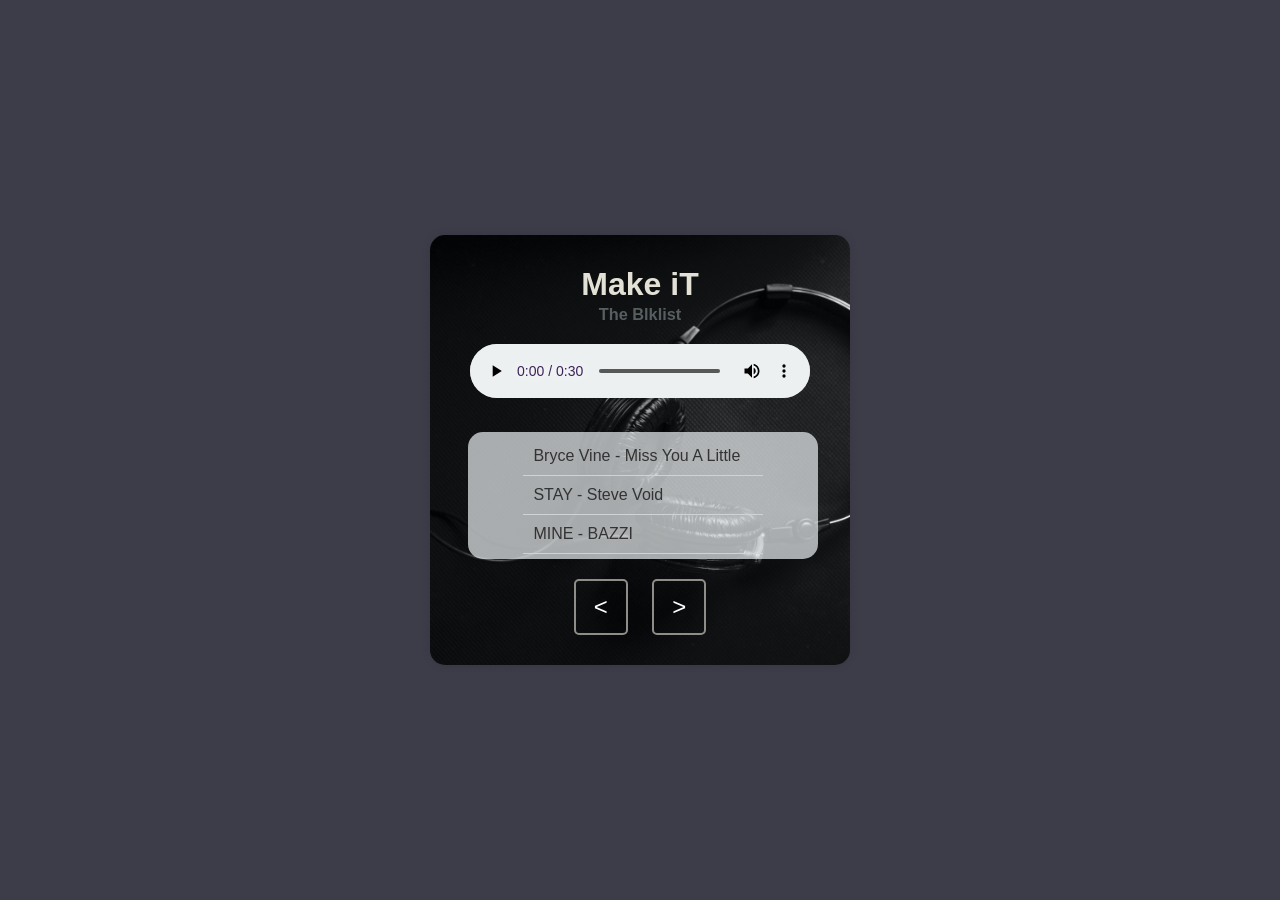
<file: MusicPlayer/index.html>
<!DOCTYPE html>
<html lang="en">
<head>
  <meta charset="UTF-8">
  <meta name="viewport" content="width=device-width, initial-scale=1.0">
  <link rel="stylesheet" href="styles.css">
  <title>Responsive Music Player</title>
</head>
<body>

  <div class="music-player">
    <h1>Make iT</h1>
    <h2>The Blklist</h2>

    <audio id="audio" controls autoplay>
      <!-- Provide multiple sources for better browser compatibility -->
      <source src="song1.mp3" type="audio/mp3"> 
    </audio>

    <div id="playlist" class="playlist"></div>

    <button id="prevBtn" onclick="changeTrack(-1)"> < </button>
    <button id="nextBtn" onclick="changeTrack(1)"> > </button>

  </div>

  <script src="script.js"></script>
</body>
</html>
</file>
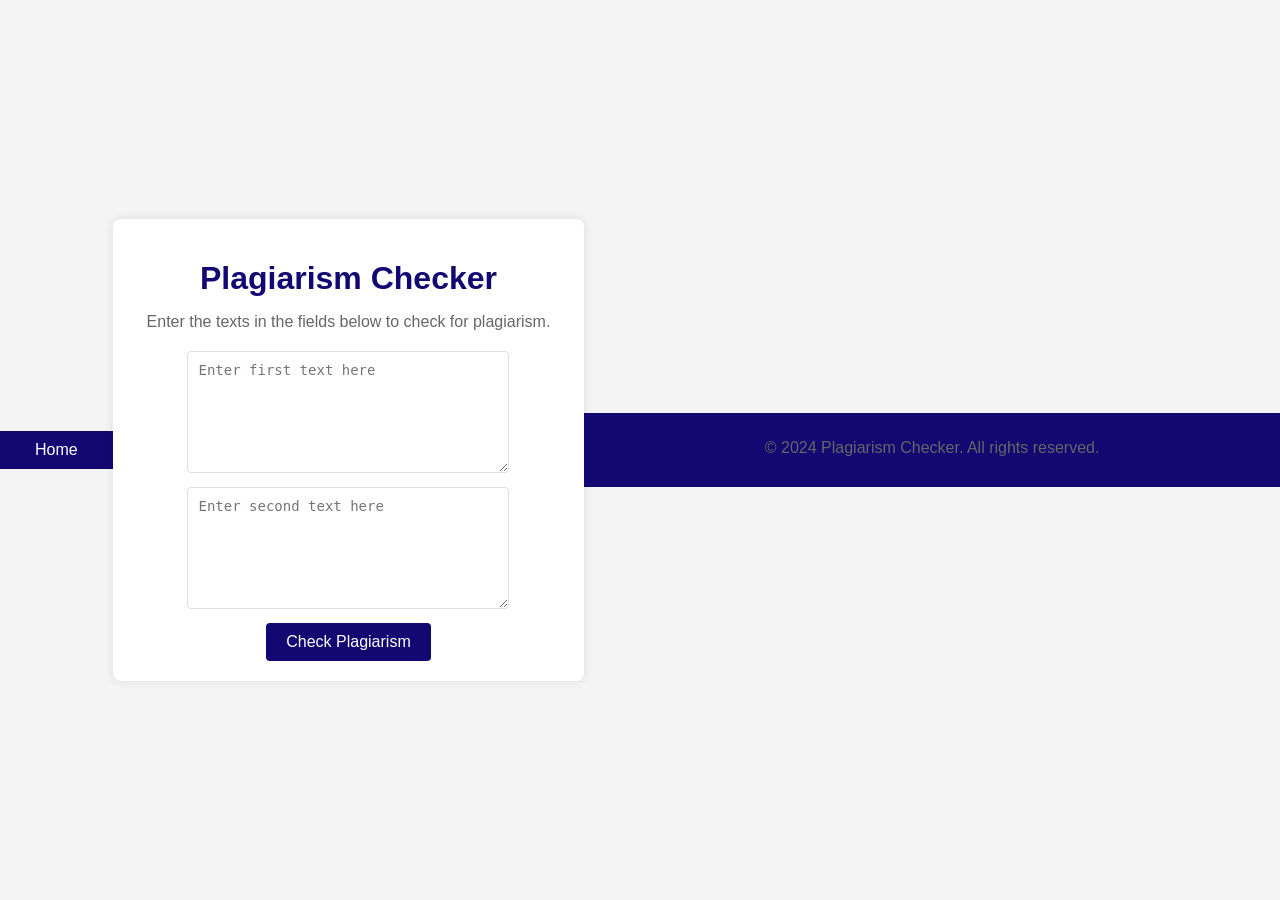
<file: plagiarism_checker/index.html>
<!DOCTYPE html>
<html>
<head>
    <title>Plagiarism Checker</title>
    <link rel="stylesheet" type="text/css" href="style.css">
</head>
<body>
    <!-- Navigation Bar -->
    <div class="navbar">
        <a href="index.html">Home</a>
        <!-- Additional navigation links can go here -->
    </div>

    <!-- Main Container -->
    <div class="container">
        <h1>Plagiarism Checker</h1>
        <p>Enter the texts in the fields below to check for plagiarism.</p>
        <form action="checker.php" method="post">
            <textarea name="text1" placeholder="Enter first text here"></textarea>
            <textarea name="text2" placeholder="Enter second text here"></textarea>
            <button type="submit">Check Plagiarism</button>
        </form>
    </div>

    <!-- Footer -->
    <div class="footer">
        <p>© 2024 Plagiarism Checker. All rights reserved.</p>
    </div>
</body>
</html>
</file>
<file: MusicPlayer/styles.css>
body {
  font-family: 'Arial', sans-serif;
  background-color: #363542f5;
  color: #333;
  margin: 0;
  display: flex;
  justify-content: center;
  align-items: center;
  height: 100vh;
}

.music-player {
  max-width: 400px;
  width: 90%;
  margin: 10px;
  padding: 10px;
  background: url('image3.jpg') center center/cover;
  box-shadow: 0 0 10px rgba(0, 0, 0, 0.1);
  text-align: center;
  border-radius: 15px;
}

h1 {
  color: #e3e1d6;
  display: block;
  font-size: 2em;
  margin-block-start: 0.67em;
  margin-block-end: 0.05em;
  margin-inline-start: 0px;
  margin-inline-end: 0px;
  font-weight: bold;
}

h2 {
  color: rgb(86, 94, 95);
  display: inline-block;
  font-size: 1.02em;
  margin-block-start: 0px;
  margin-block-end: 0px;
  margin-inline-start: 0px;
  margin-inline-end: 0px;
  font-weight: bold;
}

audio {
  width: 85%;
  margin: 20px 0;
  background-color: transparent;
  border-radius: 10px;
}

audio::-webkit-media-controls-panel {
  background-color: rgba(236, 240, 241, 0.7);
  border-radius: 10px;
  padding: 10px;
}

audio::-webkit-media-controls-play-button,
audio::-webkit-media-controls-pause-button,
audio::-webkit-media-controls-volume-slider {
  filter: invert(0);
}

audio::-webkit-media-controls-current-time-display,
audio::-webkit-media-controls-time-remaining-display,
audio::-webkit-media-controls-timeline {
  color: #210443;
}

button {
  background-color: transparent;
  color: #ffffff;
  border: 2.5px solid #8f8d87;
  padding: 12px 18px;
  margin: 20px 10px;
  cursor: pointer;
  border-radius: 5px;
  font-size: 24px;
  transition: background-color 0.3s ease;
}

button:hover {
  background-color: #5f6163;
}

.playlist {
  text-align: left;
  margin-top: 10px;
  margin-left: 7.1%;
  padding: 5px 55px;
  background-color: rgba(236, 240, 241, 0.7);
  border-radius: 15px;
  overflow: hidden;
  width: 60%;
}

.playlist-item {
  cursor: pointer;
  padding: 10px 10px;
  border-bottom: 1px solid #d0d3d4;
  transition: background-color 0.3s ease;
  display: flex;
  justify-content: space-between;
  align-items: center;
  
}

.playlist-item:hover {
  background-color: #d0d3d4;
}

.playlist-item span {
  margin-left: 10px;
  
}

/* Center the buttons */
button#prevBtn,
button#nextBtn {
  display:inline;
  /* margin: 0 auto; */
}
</file>
<file: plagiarism_checker/style.css>
body {
    font-family: Arial, sans-serif;
    background-color: #f4f4f4;
    margin: 0;
    padding: 0;
    display: flex;
    justify-content: center;
    align-items: center;
    height: 100vh;
}

.container {
    text-align: center;
    background-color: white;
    padding: 20px;
    border-radius: 8px;
    box-shadow: 0 0 10px rgba(0, 0, 0, 0.1);
}

h1 {
    color: #130872;
    margin-bottom: 10px;
}

p {
    color: #666666;
    margin-bottom: 20px;
}

textarea {
    width: 300px;
    height: 100px;
    margin-bottom: 10px;
    border: 1px solid #ddd;
    border-radius: 4px;
    padding: 10px;
    font-size: 14px;
}

button {
    background-color: #130872;
    color: white;
    border: none;
    padding: 10px 20px;
    font-size: 16px;
    cursor: pointer;
    border-radius: 4px;
    transition: background-color 0.3s;
}

button:hover {
    background-color: #2816ca;
}
/* Add your existing CSS here and then include the following enhancements */

/* Layout and Responsive Design */
@media (max-width: 768px) {
    .container {
        width: 90%;
        padding: 20px;
    }

    textarea {
        width: calc(100% - 20px);
    }
}

/* Add these styles to your existing style.css file */

/* Navigation Bar */
.navbar {
    background-color: #130872;
    padding: 10px 20px;
    color: white;
    text-align: center;
}

.navbar a {
    color: white;
    text-decoration: none;
    margin: 0 15px;
}

/* Footer */
.footer {
    background-color: #130872;
    color: white;
    text-align: center;
    padding: 10px;
    position: relative; /* Change to 'fixed' if you want it always at the bottom */
    bottom: 0;
    width: 100%;
}

/* Responsive Design for smaller screens */
@media (max-width: 768px) {
    .container, .navbar, .footer {
        width: 90%;
        padding: 10px;
    }

    textarea {
        width: calc(100% - 20px);
    }
}
</file>
